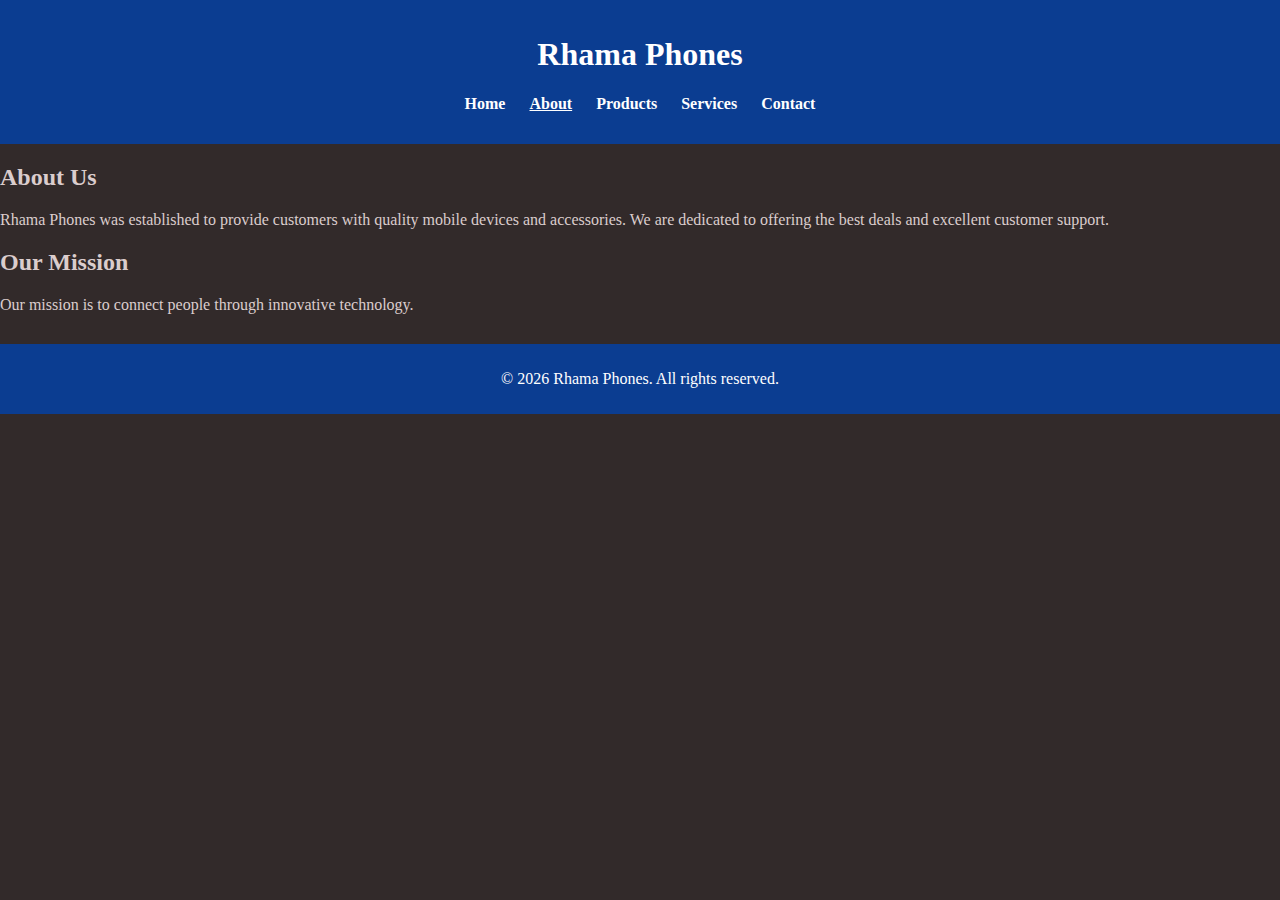
<file: about.html>
<!DOCTYPE html>
<html lang="en">
<head>
  <meta charset="UTF-8">
  <meta name="viewport" content="width=device-width, initial-scale=1.0">
  <title>About | Rhama Phones</title>
  <link rel="stylesheet" href="style.css">
</head>
<body>
  <header>
    <h1>Rhama Phones</h1>
    <nav>
      <ul>
        <li><a href="index.html">Home</a></li>
        <li><a href="about.html" class="active">About</a></li>
        <li><a href="products.html">Products</a></li>
        <li><a href="services.html">Services</a></li>
        <li><a href="contact.html">Contact</a></li>
      </ul>
    </nav>
  </header>

  <section>
    <h2>About Us</h2>
    <p>Rhama Phones was established to provide customers with quality mobile devices and accessories. 
    We are dedicated to offering the best deals and excellent customer support.</p>
    <h2>Our Mission</h2>
    <p>Our mission is to connect people through innovative technology.</p>
  </section>

  <footer>
    <p>&copy; 2026 Rhama Phones. All rights reserved.</p>
  </footer>
</body>
</html>
</file>
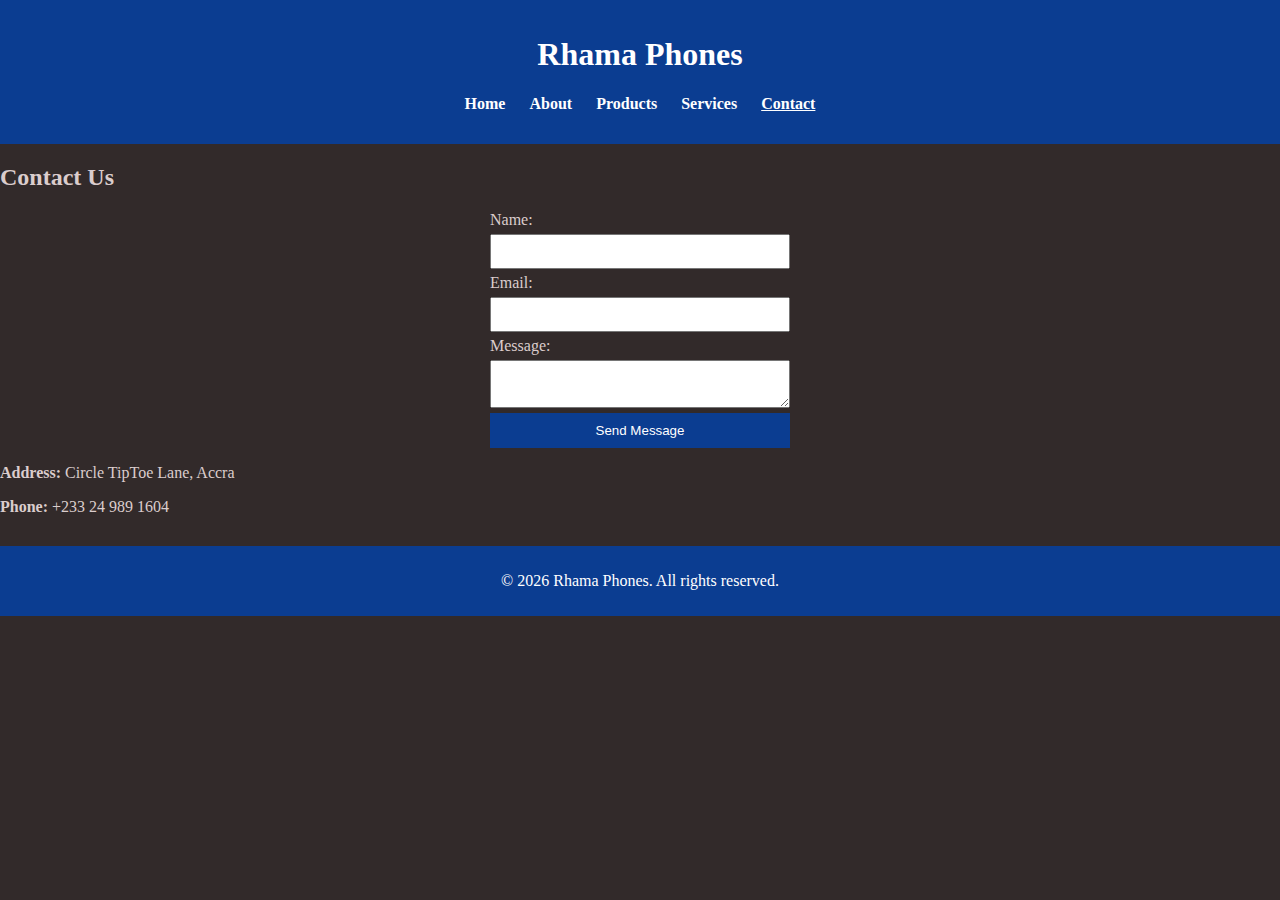
<file: contact.html>
<!DOCTYPE html>
<html lang="en">
<head>
  <meta charset="UTF-8">
  <meta name="viewport" content="width=device-width, initial-scale=1.0">
  <title>Contact | Rhama Phones</title>
  <link rel="stylesheet" href="style.css">
</head>
<body>
  <header>
    <h1>Rhama Phones</h1>
    <nav>
      <ul>
        <li><a href="index.html">Home</a></li>
        <li><a href="about.html">About</a></li>
        <li><a href="products.html">Products</a></li>
        <li><a href="services.html">Services</a></li>
        <li><a href="contact.html" class="active">Contact</a></li>
      </ul>
    </nav>
  </header>

  <section>
    <h2>Contact Us</h2>
    <form>
      <label>Name:</label>
      <input type="text" required>

      <label>Email:</label>
      <input type="email" required>

      <label>Message:</label>
      <textarea required></textarea>

      <button type="submit">Send Message</button>
    </form>

    <p><strong>Address:</strong> Circle TipToe Lane, Accra</p>
    <p><strong>Phone:</strong> +233 24 989 1604</p>
  </section>

  <footer>
    <p>&copy; 2026 Rhama Phones. All rights reserved.</p>
  </footer>
</body>
</html>
</file>
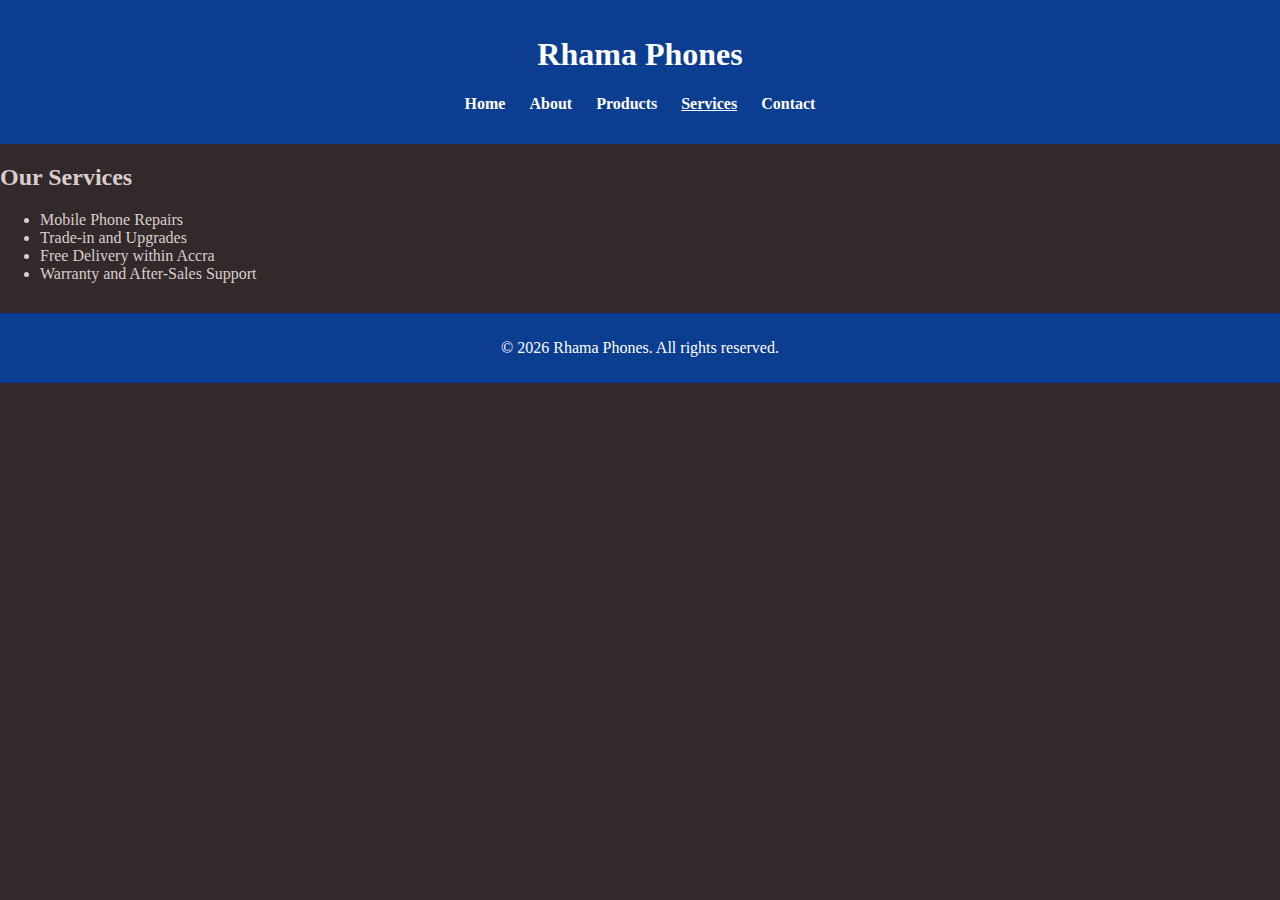
<file: service.html>
<!DOCTYPE html>
<html lang="en">
<head>
  <meta charset="UTF-8">
  <meta name="viewport" content="width=device-width, initial-scale=1.0">
  <title>Services | Rhama Phones</title>
  <link rel="stylesheet" href="style.css">
</head>
<body>
  <header>
    <h1>Rhama Phones</h1>
    <nav>
      <ul>
        <li><a href="index.html">Home</a></li>
        <li><a href="about.html">About</a></li>
        <li><a href="products.html">Products</a></li>
        <li><a href="services.html" class="active">Services</a></li>
        <li><a href="contact.html">Contact</a></li>
      </ul>
    </nav>
  </header>

  <section>
    <h2>Our Services</h2>
    <ul>
      <li>Mobile Phone Repairs</li>
      <li>Trade-in and Upgrades</li>
      <li>Free Delivery within Accra</li>
      <li>Warranty and After-Sales Support</li>
    </ul>
  </section>

  <footer>
    <p>&copy; 2026 Rhama Phones. All rights reserved.</p>
  </footer>
</body>
</html>
</file>
<file: style.css>
body {
  font-family: "Times New Roman", serif;
  margin: 0;
  background: #322a2a;
  color: #dbcdcd;
}

header {
  background: #0b3d91;
  color: white;
  padding: 15px;
  text-align: center;
}

nav ul {
  list-style: none;
  padding: 0;
}

nav ul li {
  display: inline;
  margin: 0 10px;
}

nav a {
  color: white;
  text-decoration: none;
  font-weight: bold;
}

nav a.active, nav a:hover {
  text-decoration: underline;
}

.hero {
  background: url('images/phoneshop.jpg') no-repeat center center/cover;
  color: white;
  text-align: center;
  padding: 100px 20px;
}

.hero .btn {
  background: #ffcc00;
  padding: 10px 20px;
  text-decoration: none;
  color: #333;
  border-radius: 5px;
  font-weight: bold;
}

.product-grid {
  display: flex;
  justify-content: space-around;
  flex-wrap: wrap;
}

.product {
  background: white;
  border: 1px solid #ccc;
  width: 250px;
  text-align: center;
  margin: 10px;
  padding: 10px;
  border-radius: 10px;
}

form {
  display: flex;
  flex-direction: column;
  width: 300px;
  margin: auto;
}

input, textarea {
  margin: 5px 0;
  padding: 8px;
}

button {
  background: #0b3d91;
  color: white;
  border: none;
  padding: 10px;
  cursor: pointer;
}

footer {
  background: #0b3d91;
  color: white;
  text-align: center;
  padding: 10px;
  margin-top: 30px;
}
</file>
